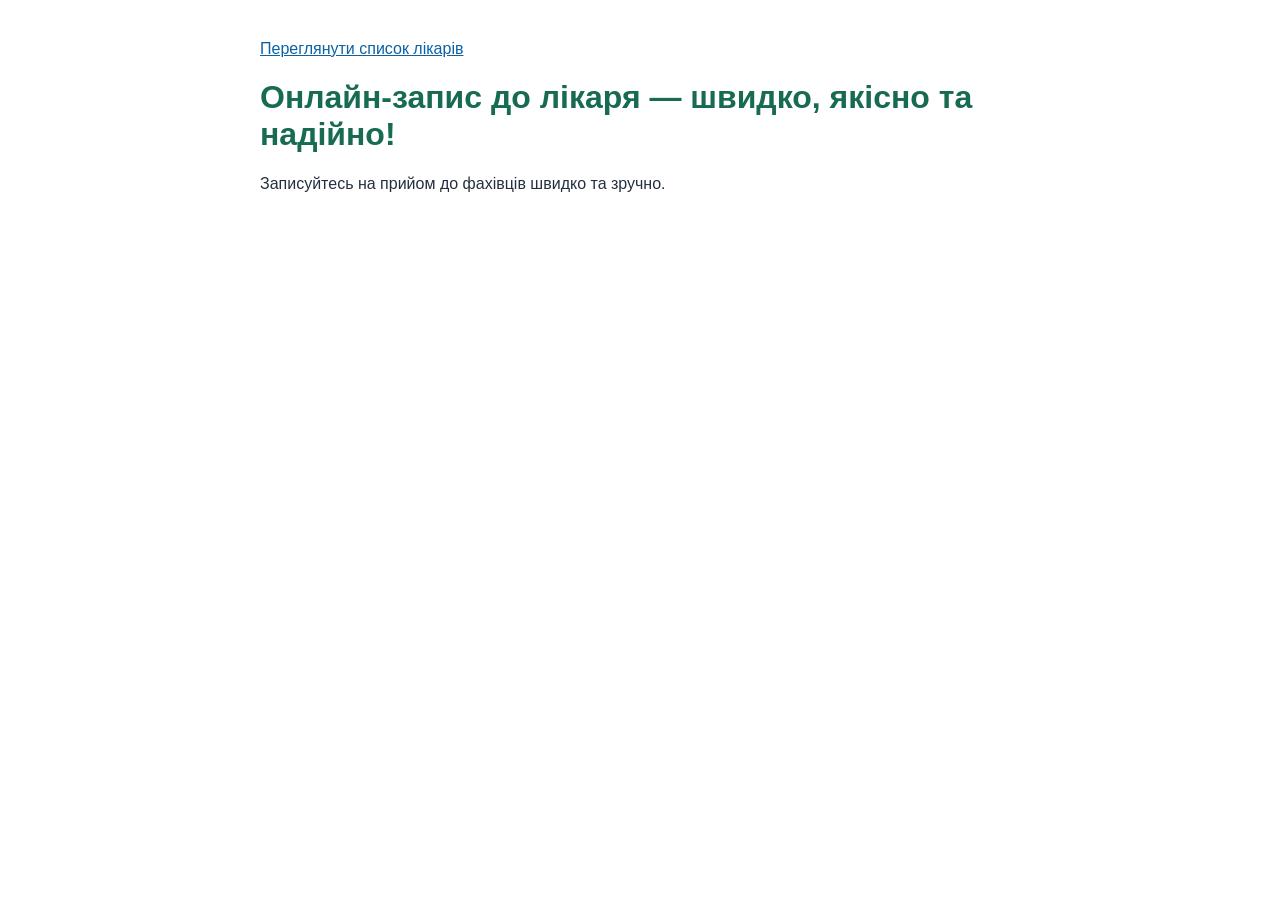
<file: index.html>
<!DOCTYPE html>
<html lang="uk">
<link rel="stylesheet" href="styles.css">
<head>
    <meta charset="UTF-8">
    <meta name="viewport" content="width=device-width, initial-scale=1.0">
    <title>Онлайн-запис до лікаря</title>
</head>
<p><a href="doctors.html">Переглянути список лікарів</a></p>
<body>
	<h1>Онлайн-запис до лікаря — швидко, якісно та надійно!</h1>
    <p>Записуйтесь на прийом до фахівців швидко та зручно.</p>
</body>
</html>
</file>
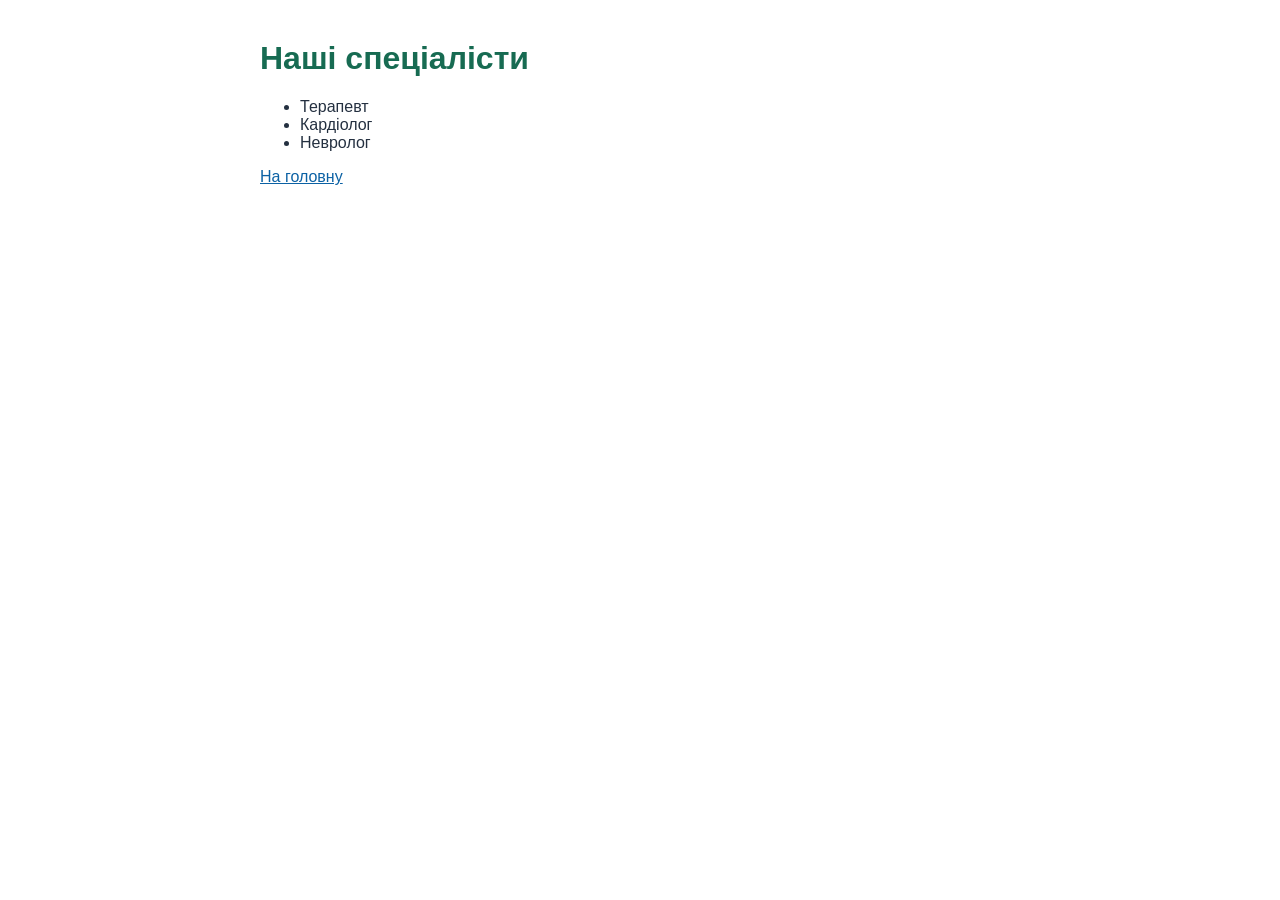
<file: doctors.html>
<!DOCTYPE html>
<html lang="uk">
<head>
    <meta charset="UTF-8">
    <title>Наші лікарі — Онлайн-запис</title>
    <link rel="stylesheet" href="styles.css">
</head>
<body>
    <h1>Наші спеціалісти</h1>
    <ul>
        <li>Терапевт</li>
        <li>Кардіолог</li>
        <li>Невролог</li>
    </ul>
    <p><a href="index.html">На головну</a></p>
</body>
</html>
</file>
<file: styles.css>
body {
    font-family: Arial, sans-serif;
    max-width: 760px;
    margin: 40px auto;
    color: #243040;
}
h1 { color: #176b52; }
a { color: #0b61a4; }
</file>
